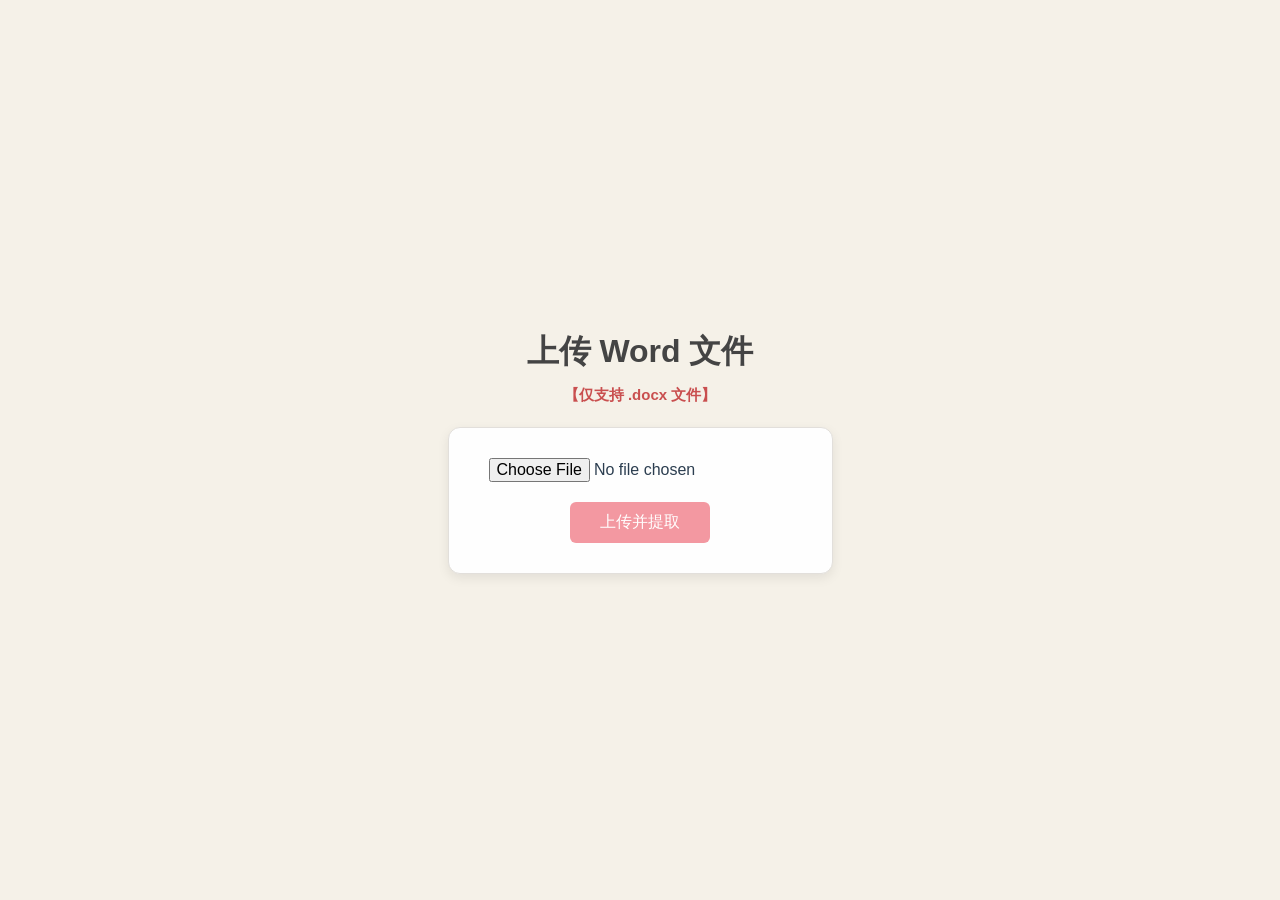
<file: static/index.html>
<!DOCTYPE html>
<html lang="">
  <head>
    <meta charset="UTF-8">
    <link rel="icon" href="./favicon.ico">
    <meta name="viewport" content="width=device-width, initial-scale=1.0">
    <title>Vite App</title>
    <script type="module" crossorigin src="./assets/index-C8Kg7Dpb.js"></script>
    <link rel="stylesheet" crossorigin href="./assets/index-BwDp_p2n.css">
  </head>
  <body>
    <div id="app"></div>
  </body>
</html>
</file>
<file: static/assets/index-BwDp_p2n.css>
:root{--vt-c-white: #ffffff;--vt-c-white-soft: #f8f8f8;--vt-c-white-mute: #f2f2f2;--vt-c-black: #181818;--vt-c-black-soft: #222222;--vt-c-black-mute: #282828;--vt-c-indigo: #2c3e50;--vt-c-divider-light-1: rgba(60, 60, 60, .29);--vt-c-divider-light-2: rgba(60, 60, 60, .12);--vt-c-divider-dark-1: rgba(84, 84, 84, .65);--vt-c-divider-dark-2: rgba(84, 84, 84, .48);--vt-c-text-light-1: var(--vt-c-indigo);--vt-c-text-light-2: rgba(60, 60, 60, .66);--vt-c-text-dark-1: var(--vt-c-white);--vt-c-text-dark-2: rgba(235, 235, 235, .64)}:root{--color-background: var(--vt-c-white);--color-background-soft: var(--vt-c-white-soft);--color-background-mute: var(--vt-c-white-mute);--color-border: var(--vt-c-divider-light-2);--color-border-hover: var(--vt-c-divider-light-1);--color-heading: var(--vt-c-text-light-1);--color-text: var(--vt-c-text-light-1);--section-gap: 160px}@media (prefers-color-scheme: dark){:root{--color-background: var(--vt-c-black);--color-background-soft: var(--vt-c-black-soft);--color-background-mute: var(--vt-c-black-mute);--color-border: var(--vt-c-divider-dark-2);--color-border-hover: var(--vt-c-divider-dark-1);--color-heading: var(--vt-c-text-dark-1);--color-text: var(--vt-c-text-dark-2)}}*,*:before,*:after{box-sizing:border-box;margin:0;font-weight:400}body{min-height:100vh;color:var(--color-text);background:var(--color-background);transition:color .5s,background-color .5s;line-height:1.6;font-family:Inter,-apple-system,BlinkMacSystemFont,Segoe UI,Roboto,Oxygen,Ubuntu,Cantarell,Fira Sans,Droid Sans,Helvetica Neue,sans-serif;font-size:15px;text-rendering:optimizeLegibility;-webkit-font-smoothing:antialiased;-moz-osx-font-smoothing:grayscale}#app{width:100%;height:100%;margin:0;padding:0}html,body{width:100%;height:100%;margin:0;padding:0;background-color:#f5f1e8}a,.green{text-decoration:none;color:#00bd7e;transition:.4s;padding:3px}@media (hover: hover){a:hover{background-color:#00bd7e33}}html[data-v-8350d2f6],body[data-v-8350d2f6]{margin:0;padding:0;width:100%;height:100%;background-color:#f5f1e8}#app[data-v-8350d2f6]{width:100%;height:100%}.container[data-v-8350d2f6]{display:flex;flex-direction:column;justify-content:center;align-items:center;height:100vh;width:100%}h2[data-v-8350d2f6]{font-size:2rem;margin-bottom:.2em;font-weight:600;color:#444}.note[data-v-8350d2f6]{color:#c94f4f;margin-bottom:20px;font-weight:700}form[data-v-8350d2f6]{background-color:#fefefe;border:1px solid #e2dfdb;border-radius:12px;padding:30px 40px;box-shadow:0 4px 12px #00000014;display:flex;flex-direction:column;align-items:center;min-width:320px}input[type=file][data-v-8350d2f6]{margin-bottom:20px;font-size:1rem}button[data-v-8350d2f6]{padding:10px 30px;font-size:1rem;background-color:#f398a1;color:#fff;border:none;border-radius:6px;cursor:pointer;transition:background-color .3s ease}button[data-v-8350d2f6]:hover{background-color:#e27d8b}
</file>
